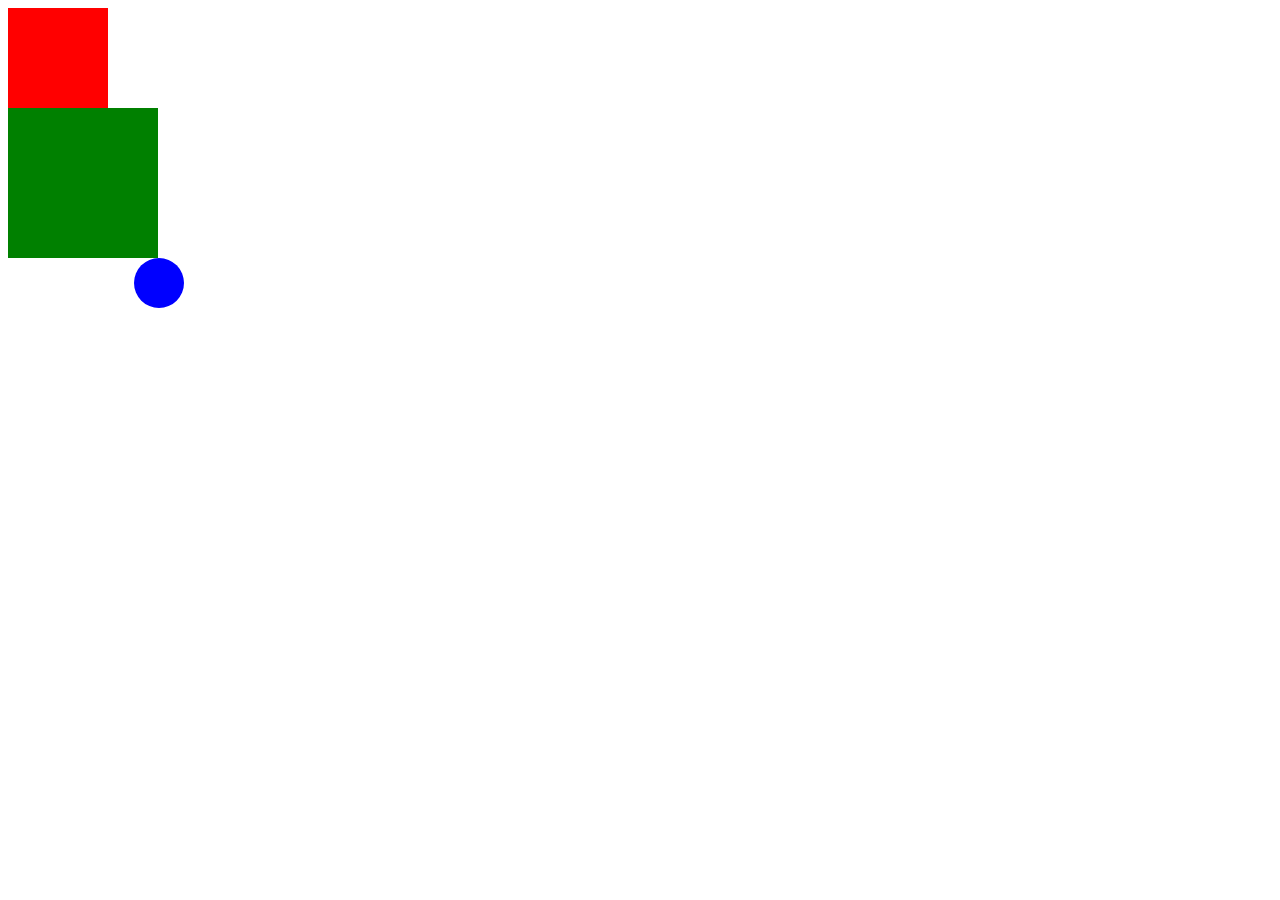
<file: index.html>
<!DOCTYPE html>
<html lang="en">
<head>
    <meta charset="UTF-8">
    <title>Title</title>

</head>
<body>
<div id="box1"></div>
<div id="box2"></div>
<div id="circle"></div>
<script type="text/javascript" src="js.js" ></script>
</body>
</html>
</file>
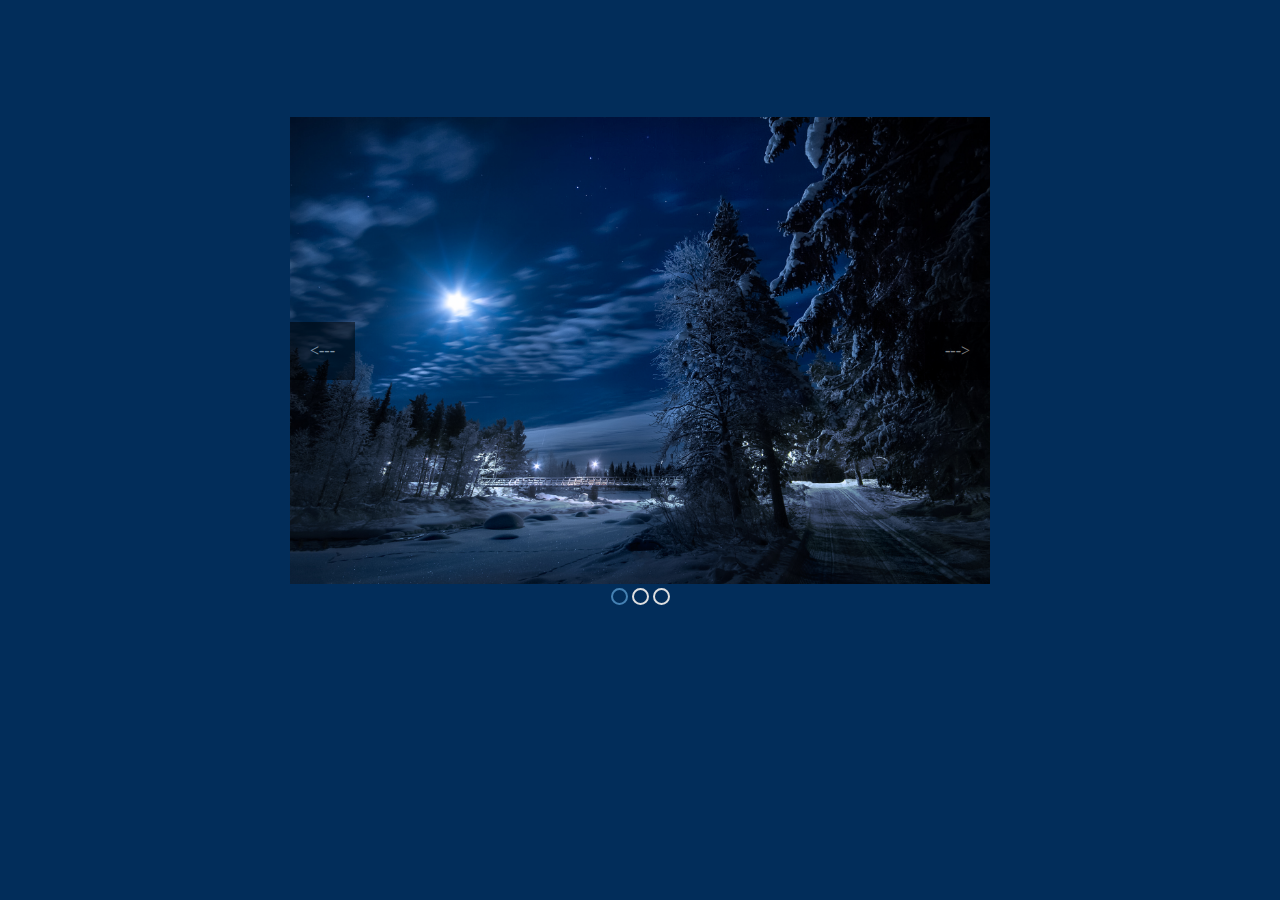
<file: slide-show/index.html>
<!DOCTYPE html>
<html lang="ru">
<head>
    <meta charset="UTF-8">
    <title>Title</title>
    <link rel="stylesheet" type="text/css" href="style.css">
    <script src="slide.js" type="text/javascript"></script>
</head>
<body onload="compact()">
            <div class="content">
                <div class="slide-show">
                    <div class="photo-block">
                        <div class="slide-photo">
                            <img src="slide_show/1.jpg">
                        </div>

                        <div class="slide-photo">
                            <img src="slide_show/2.jpg">
                        </div>

                        <div class="slide-photo">
                            <img src="slide_show/3.jpg">
                        </div>

                        <a class="btn pref" id="p" onclick="btnClick(-1)" ><---</a>
                        <a class="btn next" id="n" onclick="btnClick(1)" >---></a>
                    </div>
                    
                <div class="slide-pages">
                    <span class="dot" onclick="pageClick(1)"></span>
                    <span class="dot" onclick="pageClick(2)"></span>
                    <span class="dot" onclick="pageClick(3)"></span>
                </div>



                </div>
            </div>


</body>
</html>
</file>
<file: slide-show/style.css>
body{
 background-color: #022d5a;
}

.content {
    max-width: 1170px;
    height: 100%;
    margin: 0 auto;
}

.slide-show{
    width: 700px;
    height: auto;
    margin: 10% auto 0 auto;
}
.photo-block{
    position: relative;
}

.btn{
    position: absolute;
    padding: 20px;
    background-color: black;
    opacity: 50%;
    color: white;
    cursor: pointer;
}
.pref{
    top: 205px;

}
.next{
    top: 205px;
    right: 0;
}
img {
    width: 100%;
    height: 100%;
}

.slide-pages{
    text-align: center;
}
.dot{
    display: inline-block;
    width: 13px;
    height: 13px;
    background: #022d5a;
    border: 2px solid #dedfe0;
    border-radius: 50%;
}
.dot:hover{
    border-color: #4581b3;
    cursor: pointer;
}
.active{
    border-color: #4581b3;
    cursor: pointer;
}
span{
    border-radius: 50%;
    width: 10px;
    border: 1px solid red;
}
</file>
